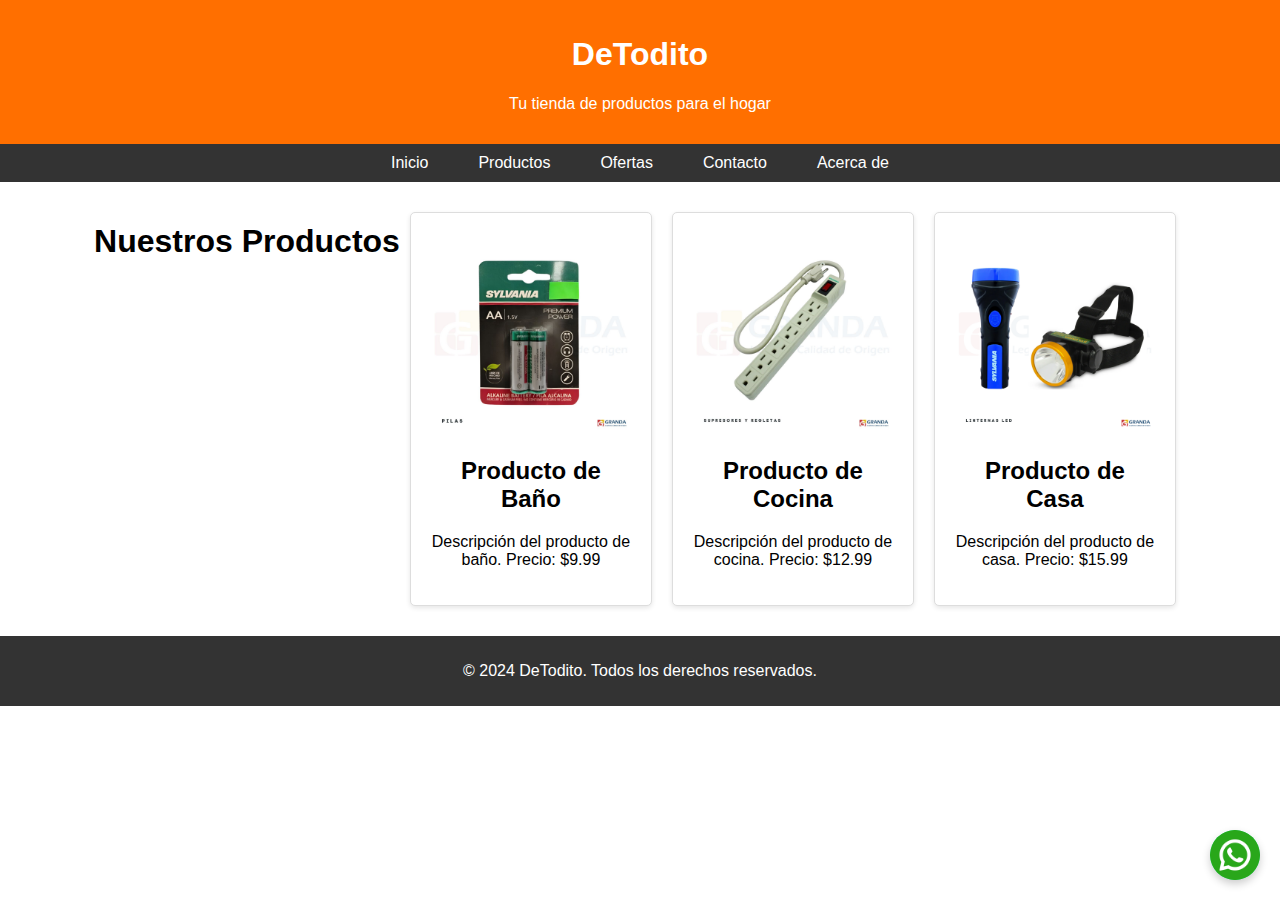
<file: productos.html>
<!DOCTYPE html>
<html lang="es">
<head>
    <meta charset="UTF-8">
    <meta http-equiv="X-UA-Compatible" content="IE=edge">
    <meta name="viewport" content="width=device-width, initial-scale=1.0">
    <title>Productos - DeTodito</title>
    <link rel="stylesheet" href="styles.css">

    <link rel="stylesheet" href="https://cdnjs.cloudflare.com/ajax/libs/font-awesome/6.0.0-beta3/css/all.min.css">

</head>
<body>
    <header>
        <h1>DeTodito</h1>
        <p>Tu tienda de productos para el hogar</p>
    </header>

    <nav>
        <ul>
            <li><a href="index.html">Inicio</a></li>
            <li><a href="productos.html">Productos</a></li>
            <li><a href="ofertas.html">Ofertas</a></li>
            <li><a href="contacto.html">Contacto</a></li>
            <li><a href="acerca-de.html">Acerca de</a></li>
        </ul>
    </nav>

    <section class="productos">
        <h1>Nuestros Productos</h1>
        <div class="producto">
            <img src="images/producto1.jpg" alt="Producto de baño">
            <h2>Producto de Baño</h2>
            <p>Descripción del producto de baño. Precio: $9.99</p>
        </div>
        <div class="producto">
            <img src="images/producto2.jpg" alt="Producto de cocina">
            <h2>Producto de Cocina</h2>
            <p>Descripción del producto de cocina. Precio: $12.99</p>
        </div>
        <div class="producto">
            <img src="images/producto3.png" alt="Producto de casa">
            <h2>Producto de Casa</h2>
            <p>Descripción del producto de casa. Precio: $15.99</p>
        </div>
    </section>

    <footer>
        <p>&copy; 2024 DeTodito. Todos los derechos reservados.</p>
        <a href="https://wa.me/1234567890" target="_blank" class="whatsapp-icon" aria-label="Chat con nosotros en WhatsApp">
            <img src="images/whatsapp.png" alt="WhatsApp">
        </a>
    </footer>
    
</body>
</html>
</file>
<file: styles.css>
/* Estilos básicos para todas las páginas */
body {
    font-family: Arial, sans-serif;
    margin: 0;
    padding: 0;
    background-color: #ffffff;
}




header {
    background-color: #FF6F00;
    color: white;
    padding: 15px 20px;
    text-align: center;
}


/* Contenedor del slider */
.slider-container {
    position: relative;
    width: 100%; /* Usar el 100% del ancho disponible */
    max-width: 100%; /* Límite máximo de ancho */
    margin: 50px auto;
    overflow: hidden;
}

/* Slider */
.slider {
    display: flex;
    transition: transform 0.5s ease-in-out;

}

/* Cada slide */
.slide {
    flex: 0 0 100%; /* Cada slide ocupa el 100% del ancho */
    height: auto; /* Altura automática para mantener la proporción */
    display: flex;
    justify-content: center;
    align-items: center;
  
}

/* Estilos para las imágenes */
.slide img {
    width: 25%; /* La imagen ocupará el 100% del ancho del slide */
    height: auto; /* Mantener la proporción de la imagen */
    object-fit: cover; /* La imagen cubrirá todo el contenedor sin deformarse */
}

/* Estilos para los botones */
button {
    position: absolute;
    top: 50%;
    background-color: rgba(0, 0, 0, 0.5);
    color: white;
    border: none;
    padding: 10px;
    cursor: pointer;
    font-size: 20px;
    transform: translateY(-50%);
    z-index: 10;
    border-radius: 5px;
}

/* Botón para ir hacia atrás */
.prev {
    left: 10px;
}

/* Botón para ir hacia adelante */
.next {
    right: 10px;
}

/* Cambiar el color de los botones al pasar el mouse */
button:hover {
    background-color: rgba(0, 0, 0, 0.7);
}

/* Media query para pantallas más pequeñas (por ejemplo, móviles) */
@media (max-width: 768px) {
    .slider-container {
        margin: 20px auto;
    }

    .slide img {
        width: 90%; /* La imagen ocupará el 90% del ancho en pantallas pequeñas */
        height: auto;
    }

    button {
        padding: 8px; /* Reducir el tamaño del botón en pantallas pequeñas */
        font-size: 18px;
    }
}

@media (max-width: 480px) {
    .slider-container {
        margin: 10px auto;
    }

    .slide img {
        width: 100%; /* Las imágenes ocuparán el 100% del contenedor */
    }

    button {
        padding: 5px; /* Asegurarse de que los botones no sean demasiado grandes */
        font-size: 16px;
    }
}



nav {
    background-color: #333;
}

nav ul {
    list-style-type: none;
    padding: 0;
    margin: 0;
    display: flex;
    justify-content: center;
    flex-wrap: wrap; /* Permite que los elementos se ajusten en múltiples filas */
}

nav ul li {
    margin: 0 15px;
}

nav ul li a {
    color: white;
    text-decoration: none;
    padding: 10px;
    display: block;
}

nav ul li a:hover {
    background-color: #575757;
}

.hero {
    background-image: url('images/imagen-tienda.jpg'); /* Ruta de la imagen de fondo */
    background-size: cover;
    background-position: center;
    color: white;
    padding: 100px 20px;
    text-align: center;
}

.hero h1 {
    font-size: 50px;
    margin: 0;
    color: black;
}

.hero p {
    font-size: 20px;
    color: black;
}

.productos {
    display: flex;
    flex-wrap: wrap;
    justify-content: center;
    padding: 20px;
}

/* Estilo para animación de zoom en productos */
.producto {
    background-color: white;
    border: 1px solid #ddd;
    margin: 10px;
    padding: 20px;
    text-align: center;
    width: 200px;
    border-radius: 5px;
    box-shadow: 0 2px 5px rgba(0, 0, 0, 0.1);
    transition: transform 0.3s ease, box-shadow 0.3s ease, border-color 0.3s ease; /* Transición para suavizar el efecto */
}

.producto:hover {
    transform: scale(1.05); /* Efecto de zoom */
    box-shadow: 0 4px 10px rgba(0, 0, 0, 0.2); /* Aumenta la sombra para mayor efecto */
}

.producto img {
    width: 100%;
    height: auto;
    border-radius: 5px;
    transition: transform 0.3s ease; /* Suaviza el zoom de la imagen también */
}

.producto:hover img {
    transform: scale(1.1); /* Efecto de zoom adicional en la imagen */
}

/* Animación de selección */
.producto:active,
.producto:focus {
    border-color: #4CAF50; /* Cambia el color del borde al verde durante la selección */
    box-shadow: 0 0 10px #4CAF50; /* Agrega una sombra verde más intensa */
    transform: scale(1.02); /* Ajusta el tamaño durante la selección */
    outline: none; /* Elimina el contorno del navegador */
}

.ofertas, .contacto, .acerca-de {
    padding: 20px;
    text-align: center;
}

footer {
    background-color: #333;
    color: white;
    text-align: center;
    padding: 10px 0;
    width: 100%;
    bottom: 0;
}

/* Estilos para formularios en la página de contacto */
form {
    max-width: 600px;
    margin: 0 auto;
    background-color: white;
    padding: 20px;
    border-radius: 5px;
    box-shadow: 0 2px 5px rgba(0, 0, 0, 0.1);
}

form label {
    display: block;
    margin-bottom: 5px;
    font-weight: bold;
}

form input, form textarea {
    width: calc(100% - 20px);
    padding: 10px;
    margin-bottom: 10px;
    border: 1px solid #ddd;
    border-radius: 5px;
}

form input[type="submit"] {
    background-color: #4CAF50;
    color: white;
    border: none;
    cursor: pointer;
}

form input[type="submit"]:hover {
    background-color: #45a049;
}

/* Media Queries para hacer la página responsive */
@media (max-width: 768px) {
    .hero h1 {
        font-size: 36px;
    }

    .hero p {
        font-size: 16px;
    }

    .producto {
        width: 100%;
        margin: 10px 0;
    }
    
    nav ul {
        flex-direction: column; /* Cambia el menú a columna para pantallas pequeñas */
    }

    nav ul li {
        margin: 5px 0; /* Ajusta el margen para elementos del menú en pantallas pequeñas */
    }
}

@media (max-width: 480px) {
    .hero {
        padding: 50px 10px; /* Reduce el relleno en pantallas muy pequeñas */
    }

    .hero h1 {
        font-size: 28px;
    }

    .hero p {
        font-size: 14px;
    }

    .producto {
        padding: 10px; /* Reduce el padding para pantallas muy pequeñas */
    }

    form {
        padding: 10px; /* Ajusta el padding del formulario */
    }
}

/* Estilos para el ícono de WhatsApp */
.whatsapp-icon {
    position: fixed;
    bottom: 20px;
    right: 20px;
    background-color: #25D366; /* Color de fondo que corresponde al verde de WhatsApp */
    border-radius: 50%;
    width: 50px; /* Ajusta el tamaño según sea necesario */
    height: 50px; /* Ajusta el tamaño según sea necesario */
    display: flex;
    justify-content: center;
    align-items: center;
    box-shadow: 0 4px 8px rgba(0, 0, 0, 0.2);
    text-decoration: none;
    z-index: 1000;
    transition: background-color 0.3s, transform 0.3s;
}

.whatsapp-icon img {
    width: 100%;
    height: auto;
    border-radius: 50%; /* Opcional: redondear la imagen si es necesario */
}

.whatsapp-icon:hover {
    background-color: #128C7E; /* Color verde más oscuro de WhatsApp al pasar el cursor */
    transform: scale(1.1); /* Efecto de zoom en hover */
}
</file>
